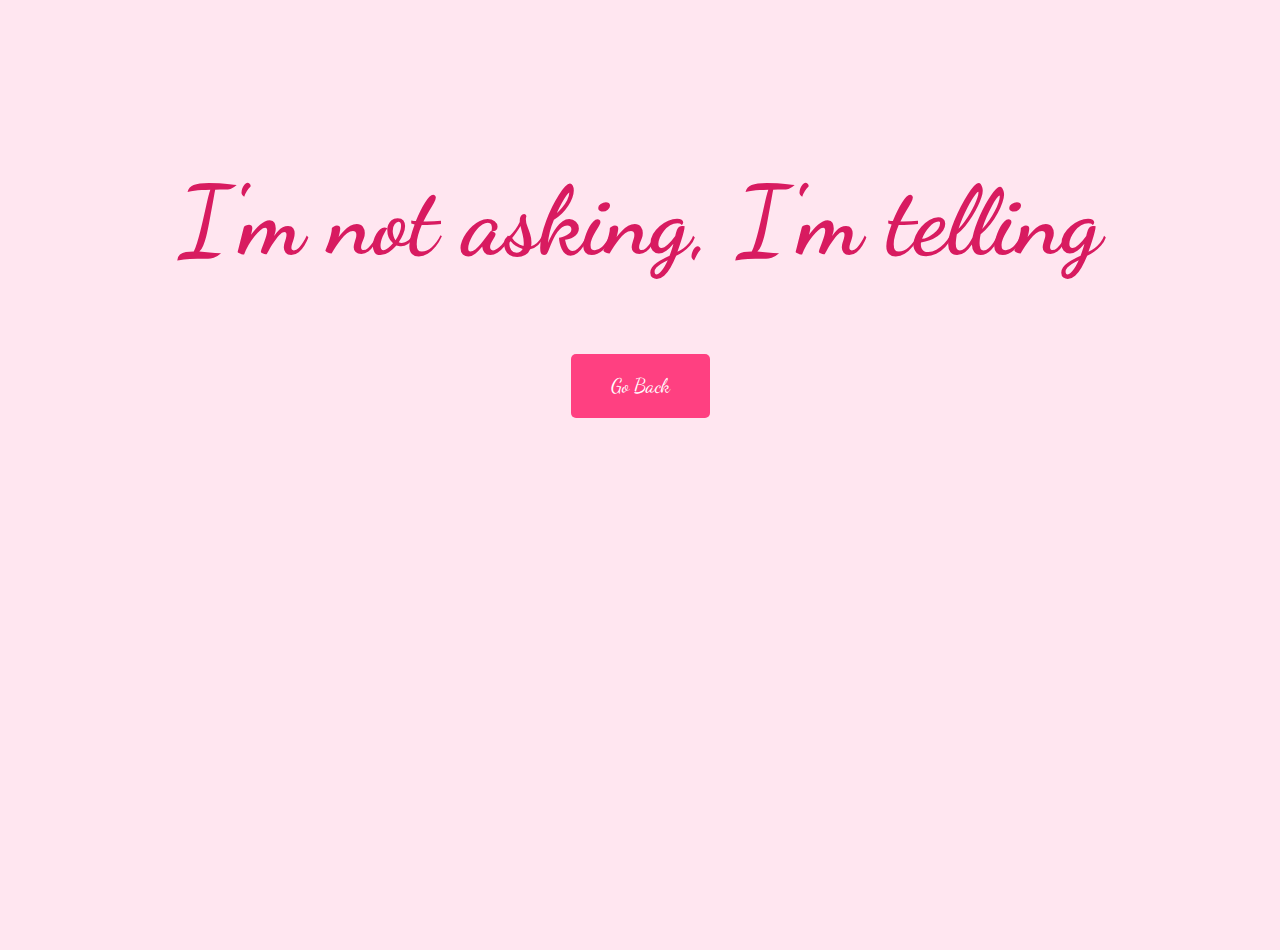
<file: no.html>
<!DOCTYPE html> 
<html lang="en">
<head>
    <meta charset="UTF-8">
    <meta name="viewport" content="width=device-width, initial-scale=1.0">
    <title>No Response</title>
    <link rel="stylesheet" href="style.css">
    <link href="https://fonts.googleapis.com/css2?family=Dancing+Script:wght@400;700&display=swap" rel="stylesheet">
    <style>
        body {
            font-family: 'Dancing Script', cursive;
            margin: 0;
            height: 100vh;
            background-image: url('https://raw.githubusercontent.com/edwinmanickal12/The-one-were-edwin-ask-charu-on-a-date/main/WhatsApp%20Video%202025-02-09%20at%208.gif');
            background-size: cover; /* Makes sure the image covers the whole page */
            background-position: center;
            overflow: hidden;
        }

        .container {
            text-align: center;
            padding: 50px;
            color: white;
            position: relative;
            z-index: 1;
        }

        h1 {
            font-size: 4em; /* Same font size as on the main page */
            font-weight: 700;
        }

        #buttons button {
            margin: 10px;
            padding: 15px 30px;
            font-size: 18px;
            cursor: pointer;
            font-family: 'Dancing Script', cursive;
        }

        @media (min-width: 768px) {
            h1 {
                font-size: 6em; /* Larger font on desktop */
            }
            #buttons button {
                padding: 20px 40px;
                font-size: 20px;
            }
        }
    </style>
</head>
<body>
    <div class="container">
        <h1>I'm not asking, I'm telling</h1>
        
        <div id="buttons">
            <button onclick="window.history.back();">Go Back</button>
        </div>
    </div>
</body>
</html>
</file>
<file: style.css>
@import url('https://fonts.googleapis.com/css2?family=Dancing+Script:wght@600&display=swap');

body {
    font-family: 'Dancing Script', cursive;
    text-align: center;
    background-color: #ffe6f0;
}

.container {
    margin-top: 50px;
}

h1 {
    color: #d81b60;
    font-size: 28px;
}

button {
    background-color: #ff4081;
    color: white;
    border: none;
    padding: 12px 24px;
    font-size: 20px;
    cursor: pointer;
    margin: 10px;
    border-radius: 5px;
}

button:hover {
    background-color: #c2185b;
}

select {
    padding: 10px;
    font-size: 18px;
}

.gallery img {
    width: 120px;
    height: 120px;
    margin: 5px;
    border-radius: 10px;
}
</file>
